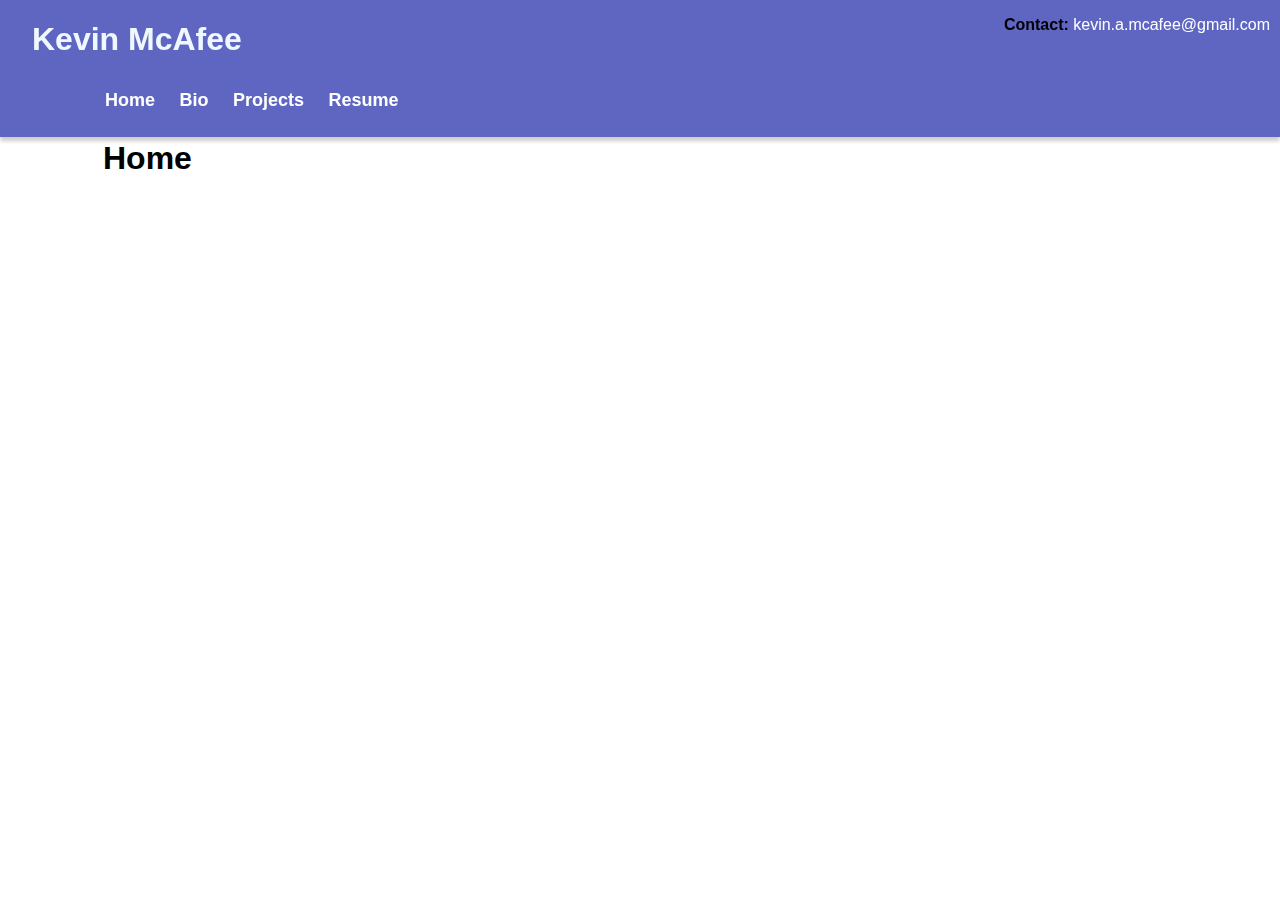
<file: index.html>
<!DOCTYPE html>
<html>
    <head>
        <link rel="stylesheet" href="styles.css">
    </head>
    <body>
        <nav class = "top-nav">
            <div class="navigate">
                <h1>Kevin McAfee</h1>
                <ul>
                    <li><a href="/">Home</a></li>
                    <li><a href="bio.html">Bio</a></li>
                    <li><a href="projects.html">Projects</a></li>
                    <li><a href="tbc.pdf">Resume</a></li>
                </ul>
            </div>
            <div class="contact">
                <p><b>Contact: </b> <a href="mailto:kevin.a.mcafee@gmail.com">kevin.a.mcafee@gmail.com</a></p>
            </div>
        </nav>
        <div class="content">
            <h1>Home</h1>
            <div class="project1">
                


            </div>
            <div class="project2">




            </div>
        </div>   
    </body>
</html>
</file>
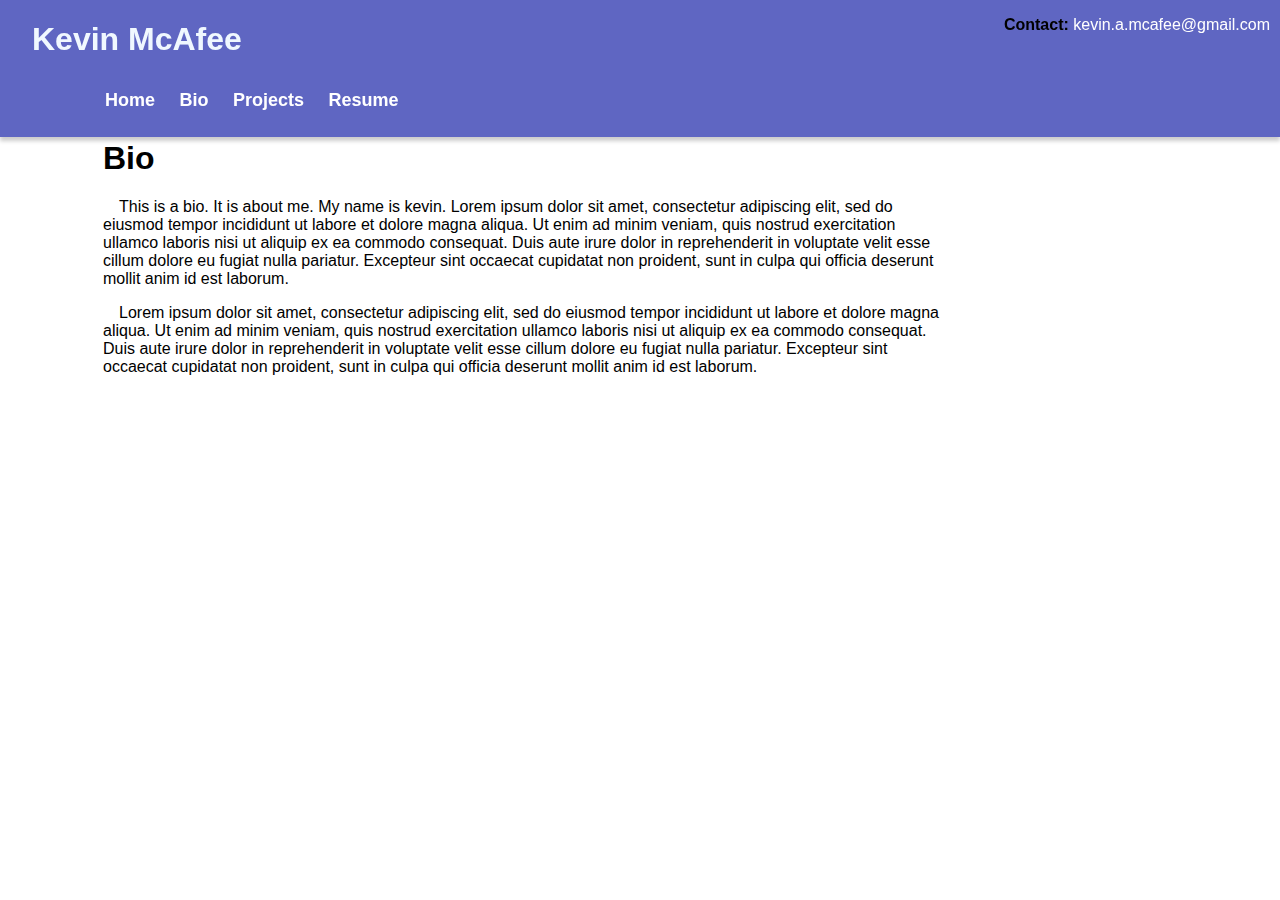
<file: bio.html>
<!DOCTYPE html>
<html>
    <head>
        <link rel="stylesheet" href="styles.css">
    </head>
    <body>
        <nav class = "top-nav">
            <div class="navigate">
                <h1>Kevin McAfee</h1>
                <ul>
                    <li><a href="home.html">Home</a></li>
                    <li><a href="bio.html">Bio</a></li>
                    <li><a href="projects.html">Projects</a></li>
                    <li><a href="tbc.pdf">Resume</a></li>
                </ul>
            </div>
            <div class="contact">
                <p><b>Contact: </b> <a href="mailto:kevin.a.mcafee@gmail.com">kevin.a.mcafee@gmail.com</a></p>
            </div>
        </nav>
        <div class="content">
            <h1>Bio</h1>
            <p class="bio">&emsp;This is a bio. It is about me. My name is kevin. Lorem ipsum dolor sit amet, consectetur adipiscing elit, sed do eiusmod tempor incididunt ut labore et dolore magna aliqua. Ut enim ad minim veniam, quis nostrud exercitation ullamco laboris nisi ut aliquip ex ea commodo consequat. Duis aute irure dolor in reprehenderit in voluptate velit esse cillum dolore eu fugiat nulla pariatur. Excepteur sint occaecat cupidatat non proident, sunt in culpa qui officia deserunt mollit anim id est laborum.</p>
            <p class="bio">&emsp;Lorem ipsum dolor sit amet, consectetur adipiscing elit, sed do eiusmod tempor incididunt ut labore et dolore magna aliqua. Ut enim ad minim veniam, quis nostrud exercitation ullamco laboris nisi ut aliquip ex ea commodo consequat. Duis aute irure dolor in reprehenderit in voluptate velit esse cillum dolore eu fugiat nulla pariatur. Excepteur sint occaecat cupidatat non proident, sunt in culpa qui officia deserunt mollit anim id est laborum.</p>
        </div>   
    </body>
</html>
</file>
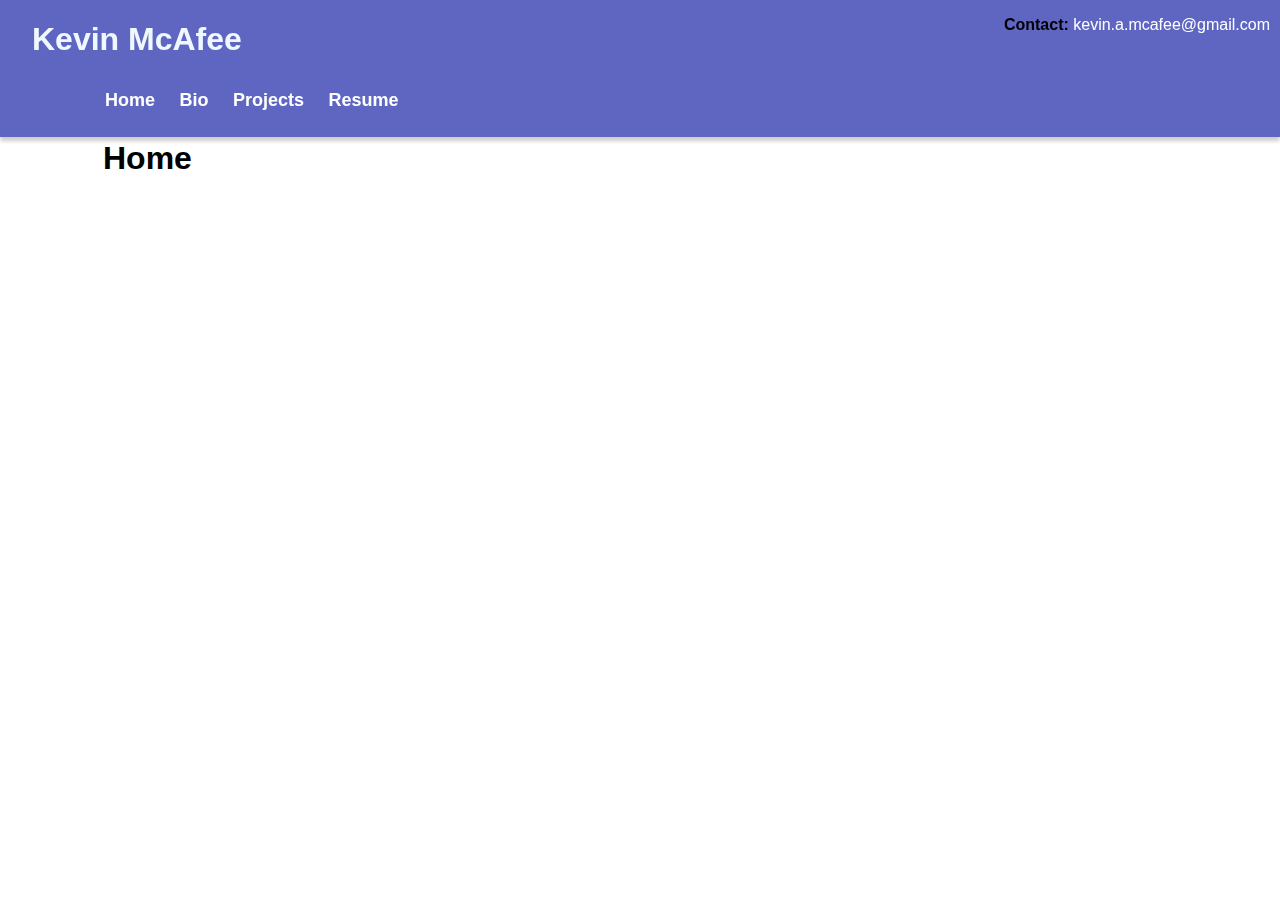
<file: home.html>
<!DOCTYPE html>
<html>
    <head>
        <link rel="stylesheet" href="styles.css">
    </head>
    <body>
        <nav class = "top-nav">
            <div class="navigate">
                <h1>Kevin McAfee</h1>
                <ul>
                    <li><a href="home.html">Home</a></li>
                    <li><a href="bio.html">Bio</a></li>
                    <li><a href="projects.html">Projects</a></li>
                    <li><a href="tbc.pdf">Resume</a></li>
                </ul>
            </div>
            <div class="contact">
                <p><b>Contact: </b> <a href="mailto:kevin.a.mcafee@gmail.com">kevin.a.mcafee@gmail.com</a></p>
            </div>
        </nav>
        <div class="content">
            <h1>Home</h1>
            <div class="project1">
                


            </div>
            <div class="project2">




            </div>
        </div>   
    </body>
</html>
</file>
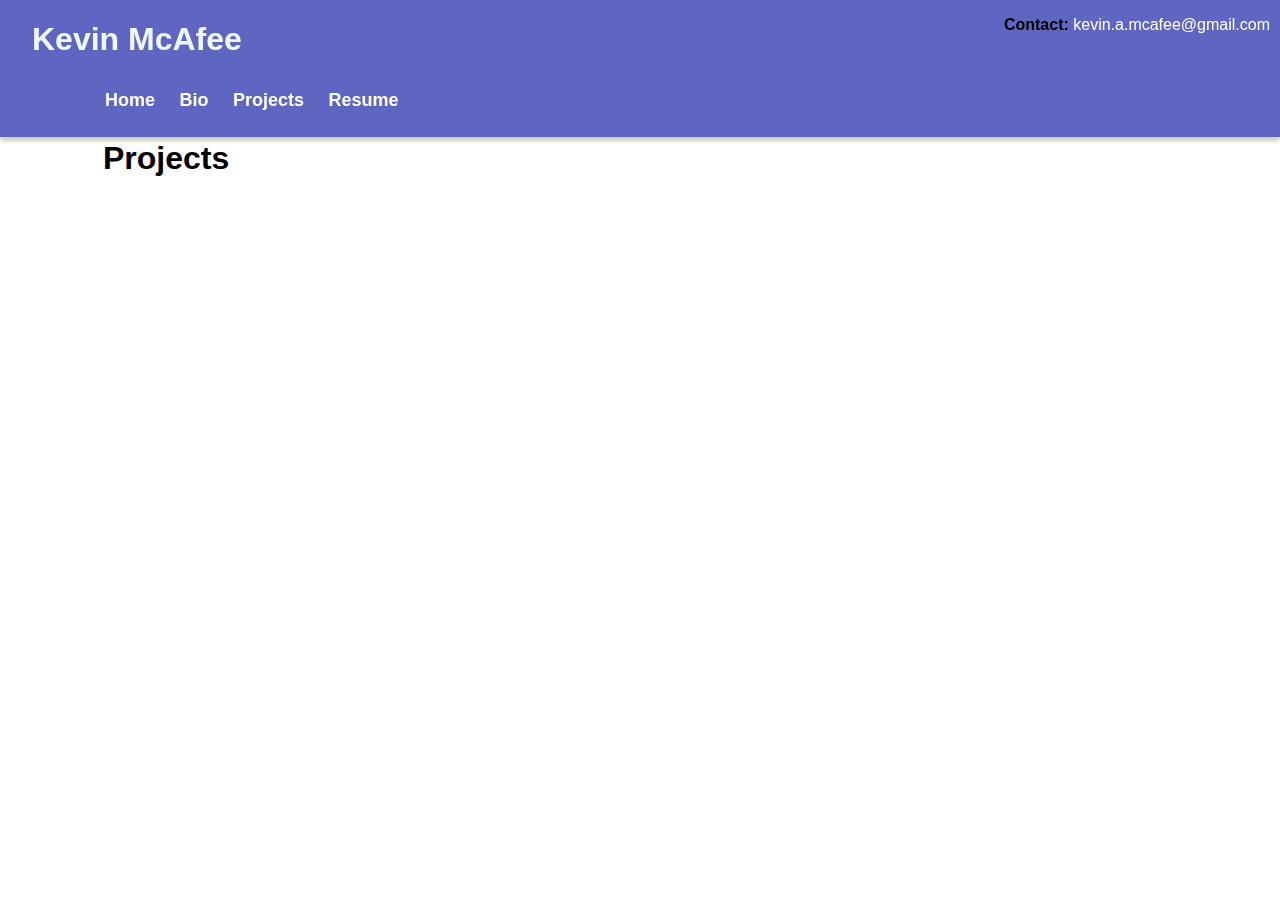
<file: projects.html>
<!DOCTYPE html>
<html>
    <head>
        <link rel="stylesheet" href="styles.css">
    </head>
    <body>
        <nav class = "top-nav">
            <div class="navigate">
                <h1>Kevin McAfee</h1>
                <ul>
                    <li><a href="home.html">Home</a></li>
                    <li><a href="bio.html">Bio</a></li>
                    <li><a href="projects.html">Projects</a></li>
                    <li><a href="tbc.pdf">Resume</a></li>
                </ul>
            </div>
            <div class="contact">
                <p><b>Contact: </b> <a href="mailto:kevin.a.mcafee@gmail.com">kevin.a.mcafee@gmail.com</a></p>
            </div>
        </nav>
        <div class="content">
            <h1>Projects</h1>
        </div>   
    </body>
</html>
</file>
<file: styles.css>
.bio {
    margin-right: 20em;
}

.content {
    margin-top: 140px;
    margin-left: 95px;
    font-family: sans-serif;
}

nav.top-nav {
    background-color: #5f66c2;
    position: fixed;
    top: 0px;
    left: 0px;
    right: 0px;
    box-shadow: 0px 4px 4px #0003;
    padding-left: 2em;
    display: inline-block;
    font-family: sans-serif;
}

.navigate {
    float: left;
}

.contact {
    float: right;
    vertical-align: top;
    margin-right: 10px;
}

nav.top-nav h1 {
    color: #f0f8ff;
}

nav.top-nav ul {
    list-style: none;
    padding: 0;
    margin-left: 63px;
}

nav.top-nav li {
    font-weight: bold;
    font-size: 18px;
    color: white;
    margin: 5px;
    display: inline-block;
    padding: 5px;
    user-select: none;
    position: relative;
}

nav.top-nav a:link {
    color: white;
    text-decoration: none;
}

nav.top-nav a:hover {
    text-decoration: underline;
}

nav.top-nav a:active {
    color: aquamarine;
}

nav.top-nav a:visited {
    color: white;
}
</file>
